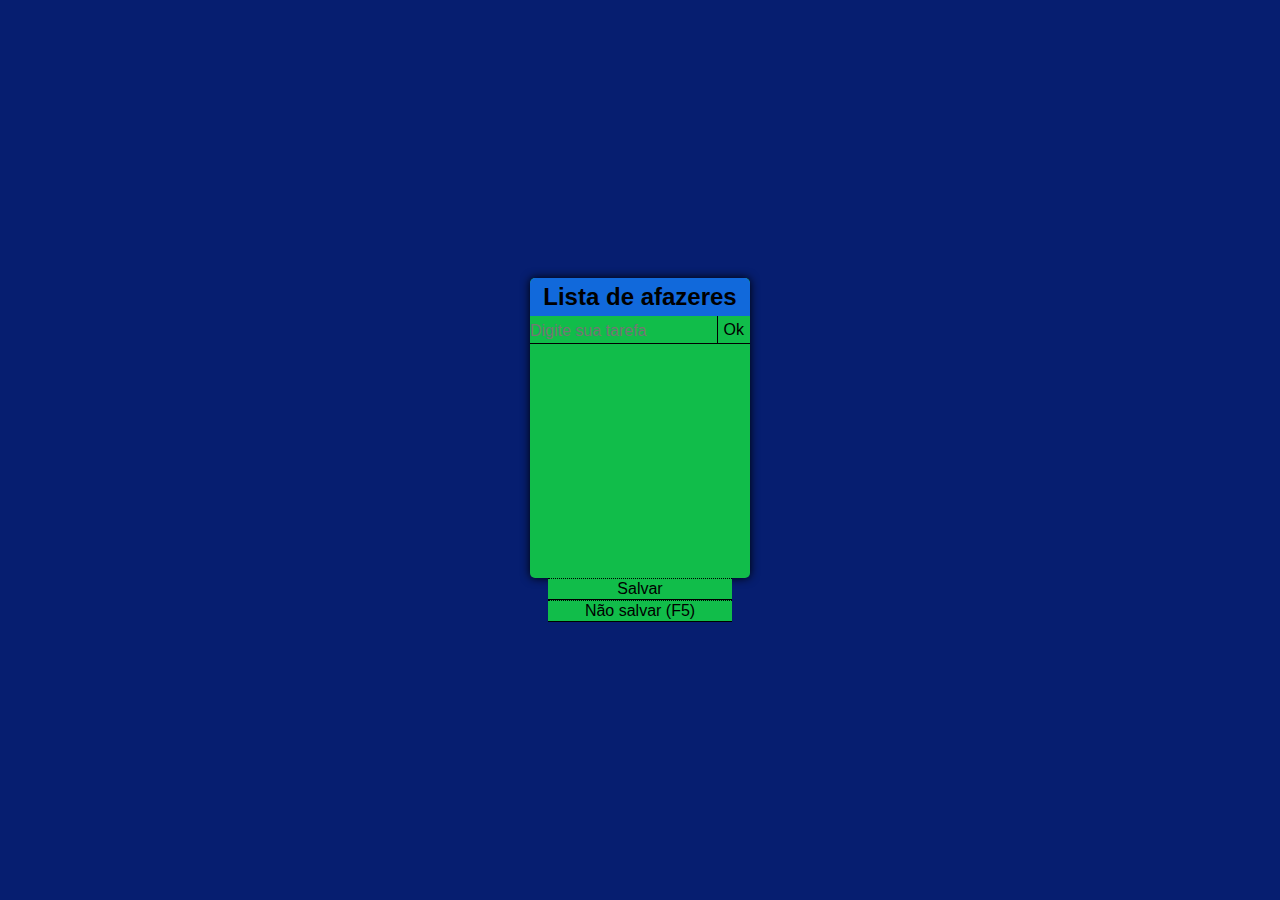
<file: Afazeres/index.html>
<!DOCTYPE html>
<html lang="pt-br">
    <head>
        <meta charset="UTF-8">
        <meta name="viewport" content="width=device-width, initial-scale=1.0">
        <meta name="author" content="Brian Matheus">
        <title>Bloco de afazeres</title>

        <link rel="stylesheet" href="style.css">
    </head>

    <body>
        <div id="to_do">
            <h1>Lista de afazeres</h1>

            <div id="add_task">
                <input type="text" name="task" id="task" placeholder="Digite sua tarefa">
                <input type="button" value="Ok" id="taskOk" onclick="addTask()">
            </div>

            <div id="tasks">
                <ul id="tasks_list">
                    <!--
                        <li>Texto<span class="delete"><img src="delete_forever.svg"></span></li>
                    -->
                </ul>
            </div>
        </div>

        <div id="saveOrNot">
            <input type="button" value="Salvar" id="save" onclick="saveList()">
            <input type="button" value="Não salvar (F5)" id="notSave" onclick="delList()">
        </div>

        <script >
            var list = document.querySelector("ul#tasks_list")

            list.innerHTML = localStorage.getItem("Lista")
        </script>
        <script src="script.js"></script>
    </body>
</html>
</file>
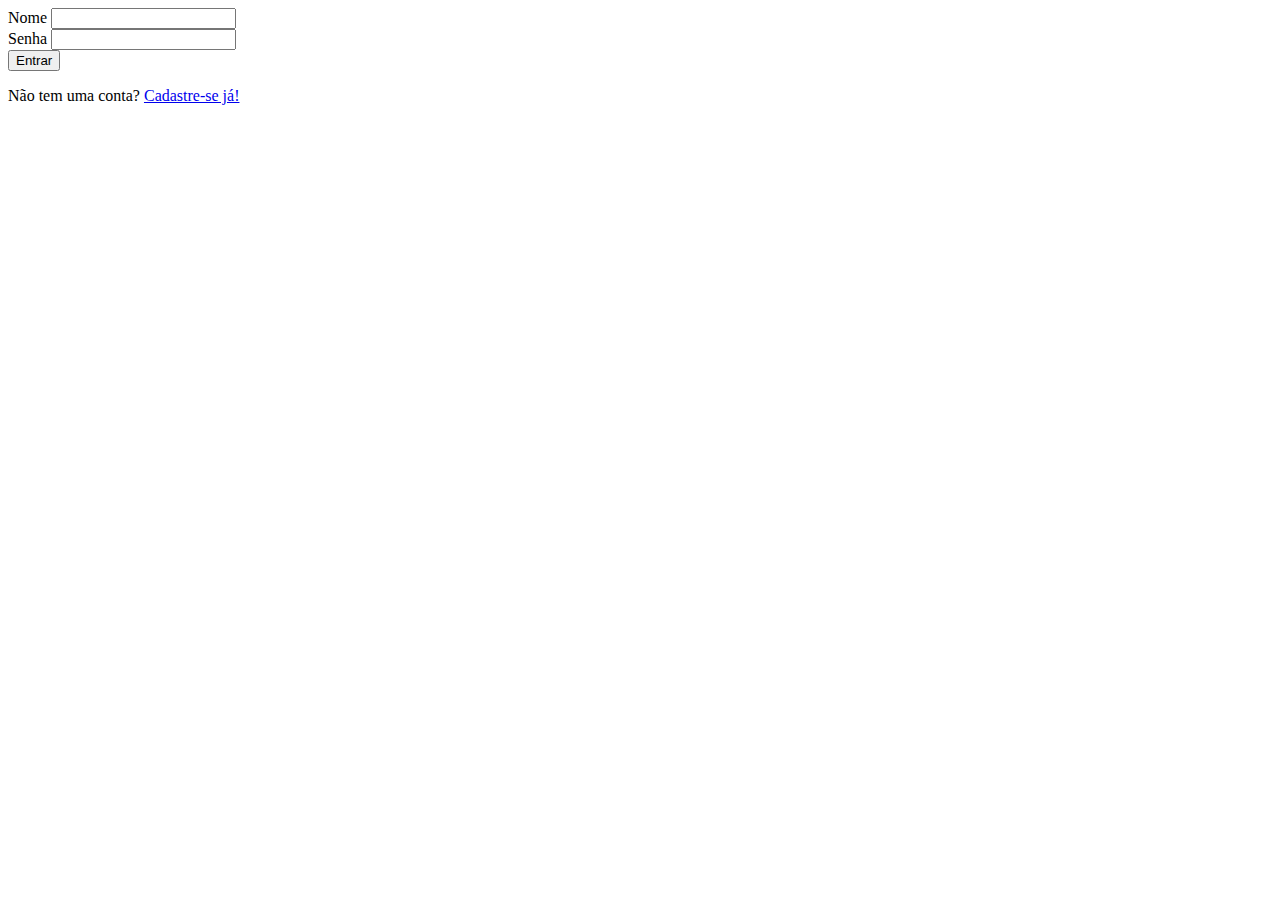
<file: FormularioComSessao/index.html>
<!DOCTYPE html>
<html lang="pt-br">
<head>
    <meta charset="UTF-8">
    <meta http-equiv="X-UA-Compatible" content="IE=edge">
    <meta name="viewport" content="width=device-width, initial-scale=1.0">
    
    <title>Fazer login</title>
</head>

<body>
    <main>
        <form action="">
            <div>
                <label for="nome">Nome</label>
                <input type="text" name="nome" id="nome">
            </div>

            <div>
                <label for="senha">Senha</label>
                <input type="password" name="senha" id="senha">
            </div>

            <input type="submit" value="Entrar" on="verificarDados()">
        </form>

        <p>Não tem uma conta? <a href="cadastrar.html" target="_self">Cadastre-se já!</a></p>
    </main>

    <script src="script.js"></script>
</body>
</html>
</file>
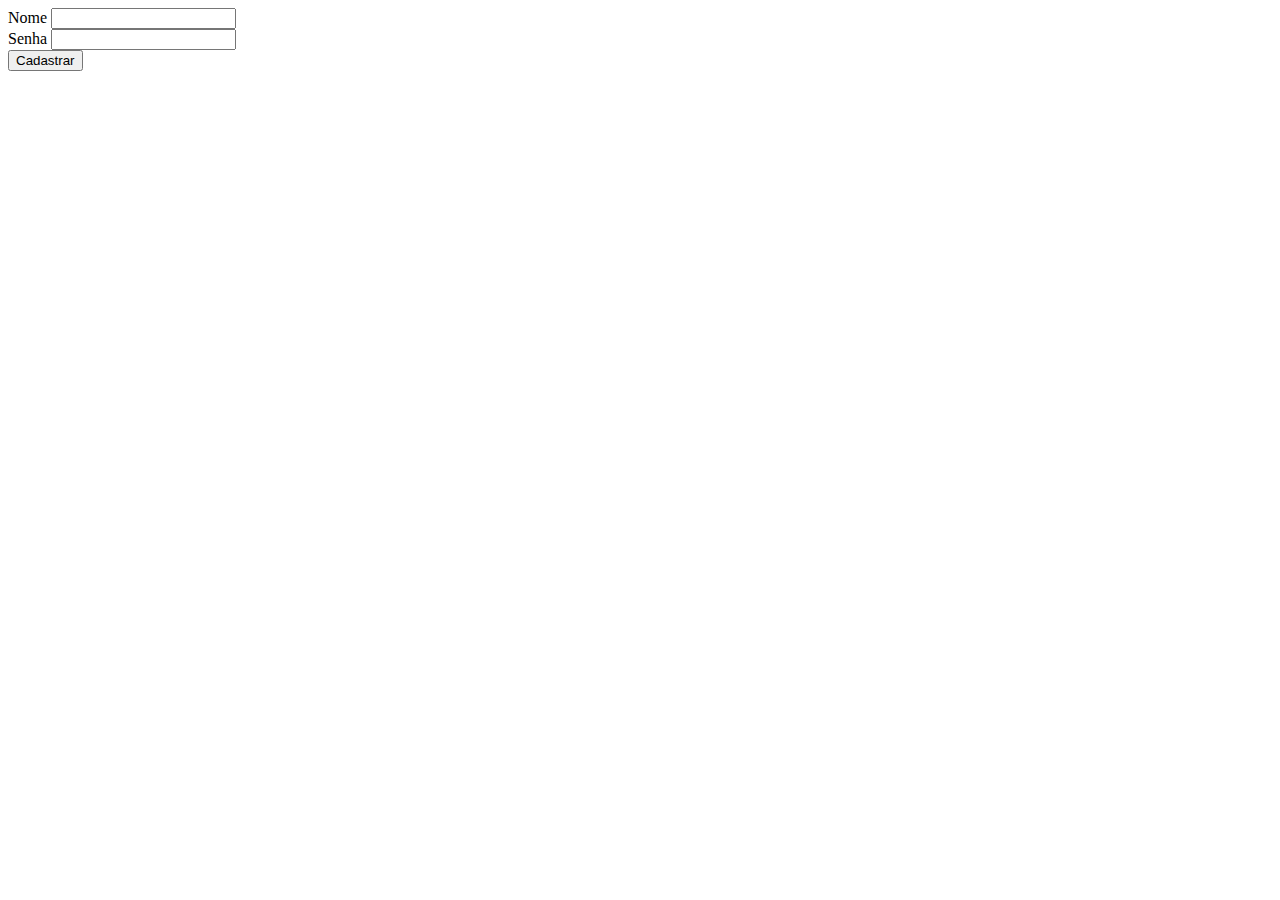
<file: FormularioComSessao/cadastrar.html>
<!DOCTYPE html>
<html lang="pt-br">
<head>
    <meta charset="UTF-8">
    <meta http-equiv="X-UA-Compatible" content="IE=edge">
    <meta name="viewport" content="width=device-width, initial-scale=1.0">
    <title>Cadastrar usuário</title>
</head>

<body>
    <main>
        <form action="index.html" onsubmit="criarUsuario()">
            <div>
                <label for="nomeCad">Nome</label>
                <input type="text" name="nomeCad" id="nomeCad">
            </div>

            <div>
                <label for="senhaCad">Senha</label>
                <input type="password" name="senhaCad" id="senhaCad">
            </div>

            <input type="submit" value="Cadastrar">
        </form>
    </main>

    <script src="script.js"></script>
</body>
</html>
</file>
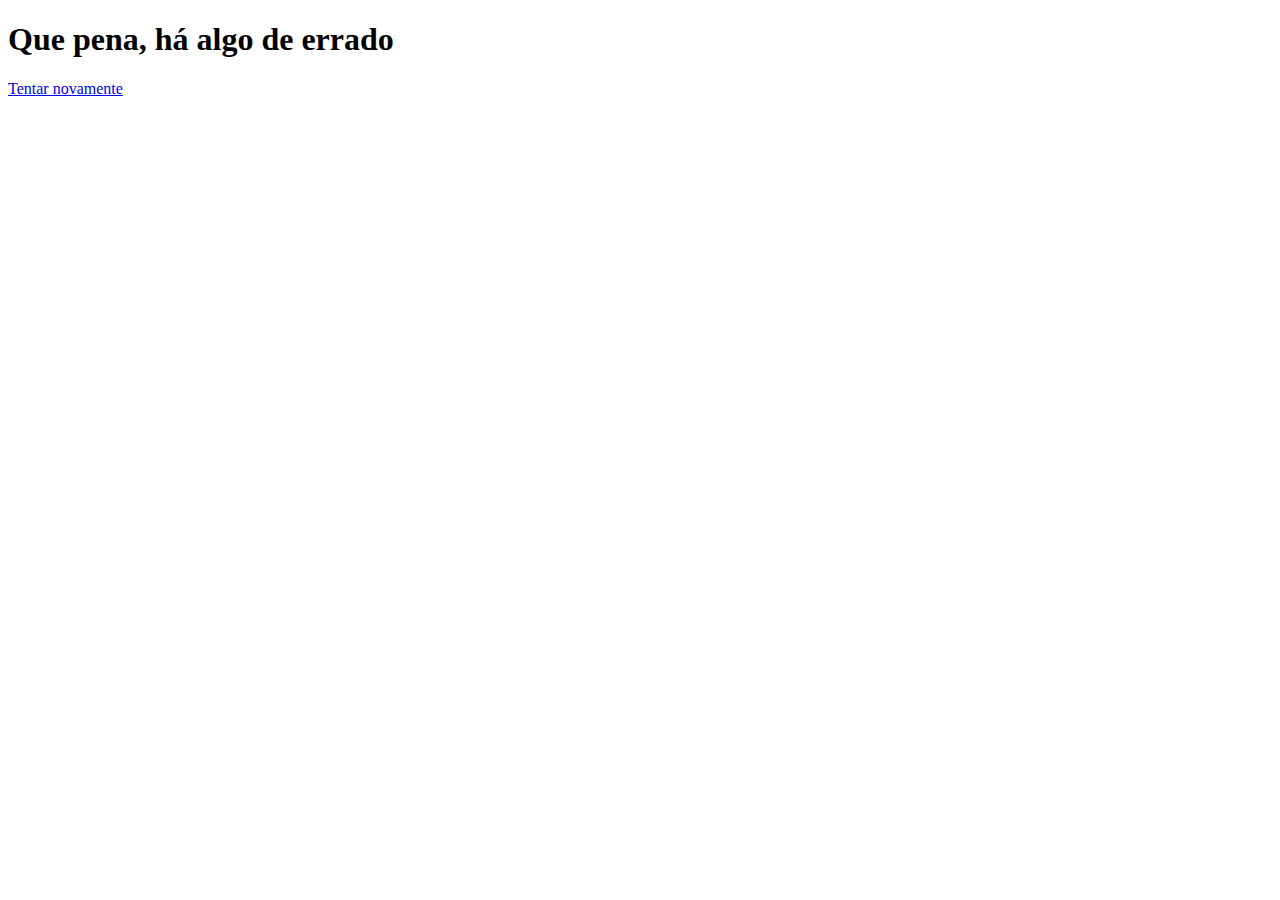
<file: FormularioComSessao/erro.html>
<!DOCTYPE html>
<html lang="pt-br">
<head>
    <meta charset="UTF-8">
    <meta http-equiv="X-UA-Compatible" content="IE=edge">
    <meta name="viewport" content="width=device-width, initial-scale=1.0">
    <title>Erro</title>
</head>

<body>
    <main>
        <h1>Que pena, há algo de errado</h1>
        <a href="index.html">Tentar novamente</a>
    </main>
</body>
</html>
</file>
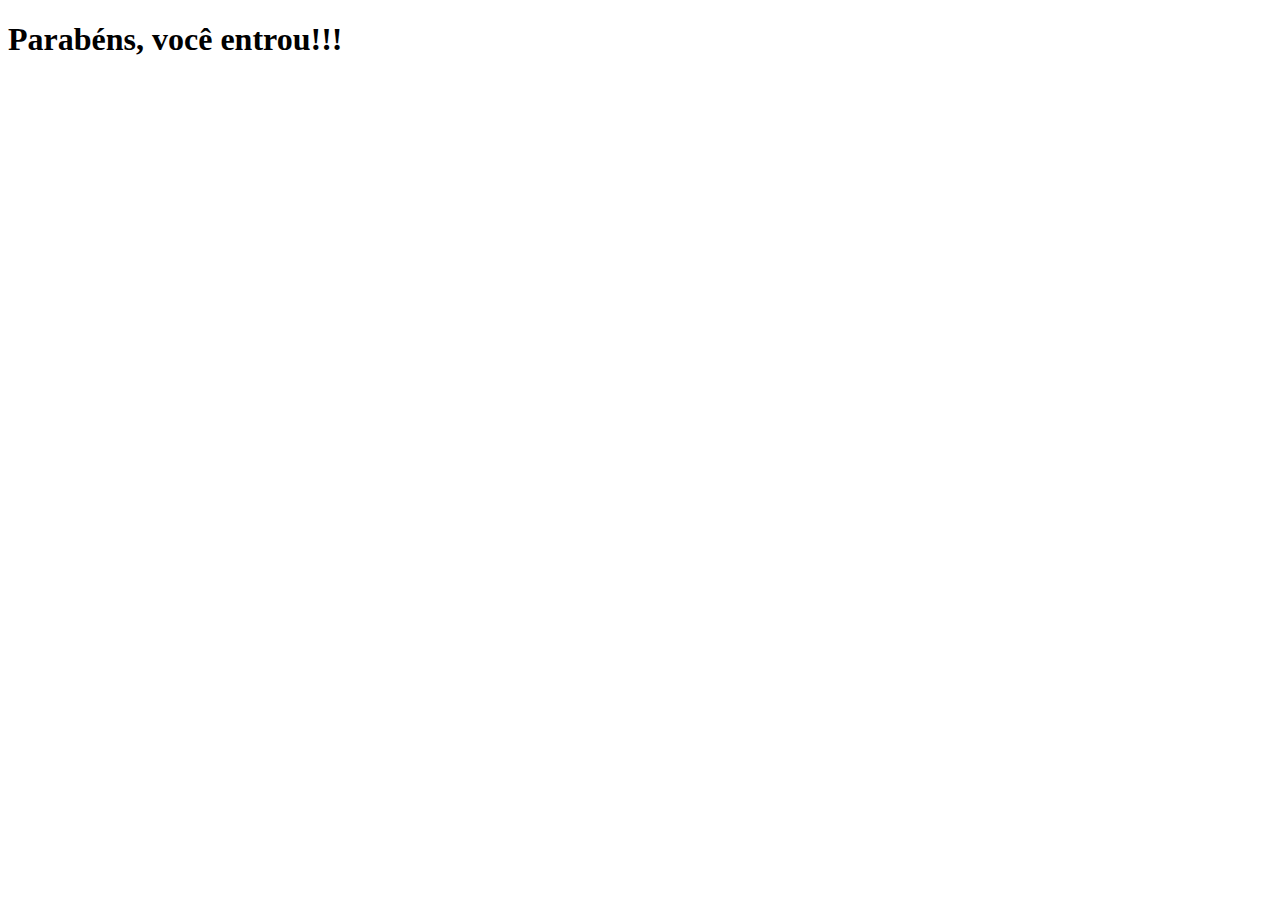
<file: FormularioComSessao/inicio.html>
<!DOCTYPE html>
<html lang="pt-br">
<head>
    <meta charset="UTF-8">
    <meta http-equiv="X-UA-Compatible" content="IE=edge">
    <meta name="viewport" content="width=device-width, initial-scale=1.0">
    <title>Início</title>
</head>

<body>
    <main>
        <h1>Parabéns, você entrou!!!</h1>
    </main>
</body>
</html>
</file>
<file: Afazeres/style.css>
:root {
    --corBase: #11bd4a;
    --cor2: #0e8f39;
    --cor3: #002a1a;
}

body {
    background-color: #061e70;
    margin: 0;
    padding: 0;
    height: 100vh;

    display: flex;
    flex-direction: column;
    justify-content: center;
    align-items: center;

    font-family: Consolas, sans-serif;
    font-size: 16px;
}

p {
    margin: 0;
}

div#to_do {
    background-color: var(--corBase);
    box-shadow: 0 0 10px;

    width: 220px;
    height: 300px;
    border-radius: 5px;

    overflow: hidden auto;
}

#to_do h1 {
    font-size: 1.5rem;
    text-align: center;
    
    margin: 0;
    padding: 5px;
    border-radius: 5px 5px 0 0;

    background-color: #1169db;
}

div#add_task {
    display: flex;
}

#add_task #task, #add_task #taskOk, #save, #notSave {
    background-color: var(--corBase);
    outline: 0;
    border: 0;

    border-bottom: 1px solid black;

    font-family: Consolas, sans-serif;
    font-size: 1rem;
}

input#save, input#notSave {
    cursor: pointer;
    border-top: 1px dotted black;

    width: 100%;
}

#add_task #task {
    width: 100%;
    height: 25px;
    padding: 2px 0 0;
}

#add_task #taskOk {
    border-left: 1px solid black;
    cursor: pointer;
}

#add_task #taskOk:hover, #save:hover, #notSave:hover {
    background-color: var(--cor2);
    color: white;

    transition: 0.2s ease;
}

div#tasks ul#tasks_list {
    list-style-type: none;
    padding-left: 0;
}

#tasks_list li {
    border-bottom: 1px solid white;
    margin-top: 5px;

    cursor: pointer;
}

/* Linha atravessada de tarefa concluída */
#tasks_list li.completed {
    text-decoration: line-through;
}

/* Ícone para deletar tarefas */

.delete {
    float: right;
    transform: translateX(20px);
    transition: 0.3s ease-in-out;

    cursor: pointer;
}

#tasks_list li:hover > .delete {
    transform: translateX(0);
}

/* Créditos pelo filtro: https://codepen.io/sosuke/pen/Pjoqqp */
.delete:hover {
    filter: invert(22%) sepia(99%) saturate(7449%) hue-rotate(1deg) brightness(96%) contrast(116%);
}
</file>
